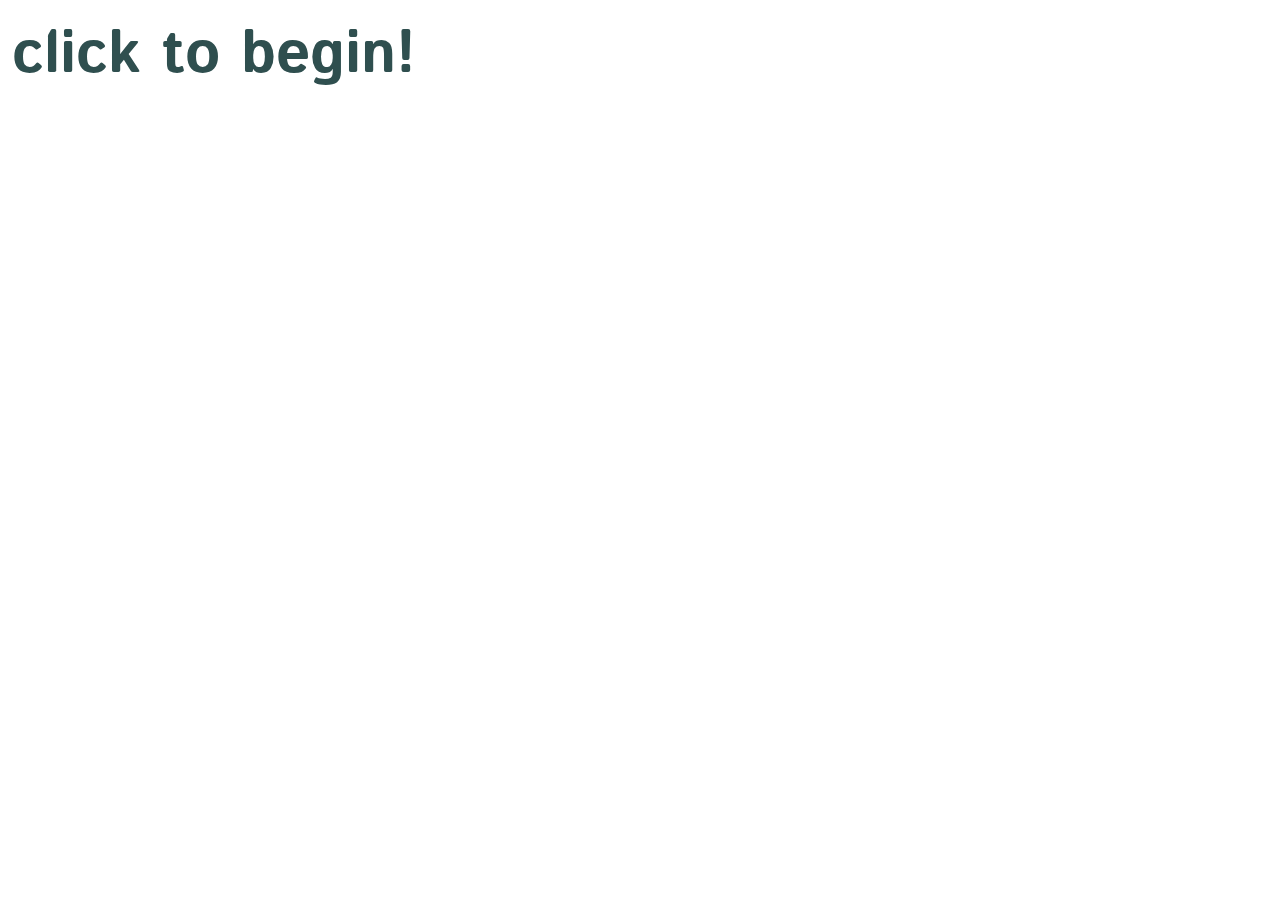
<file: template/program_run.html>
<html>
  <head>
    <link type="text/css" rel="stylesheet" media="screen" href="/static/css/nwb-run.css"></link>
    <script type="text/javascript" src="/static/js/jquery-1.10.2.min.js"></script>
    <script type="text/javascript" src="/static/js/nwb-run.js"></script>
    <link href='https://fonts.googleapis.com/css?family=Istok+Web:700' rel='stylesheet' type='text/css'>
    <link href='https://fonts.googleapis.com/css?family=Droid+Sans+Mono' rel='stylesheet' type='text/css'>
    <script type="text/javascript">
      var program = {{ json|safe }};
    </script>
  </head>
  <body>
    <div id="content">
      <div class="clock">
        <div id="active">click to begin!</div>
        <div id="waste"></div>
      </div>
      <div id="stagelist">
        <div class="stage_template">
          <div class="stepclock"></div>
          <div class="stepinst"></div>
        </div>
      </div>
    </div>
  </body>
</html>
</file>
<file: static/css/nwb-run.css>
body {
    display: block;
    margin: 0px;
    padding: 0px;
    /* color: yellow; */
    /* background-color: darkslategrey; */
    /* font-family: "Droid Sans Mono"; */
    font-family: "Istok Web";
    font-weight: bold;
    overflow: hidden;
}

div.clock {
    color: darkslategrey;
    /* background-color: red; */
    font-size: 60px;
    padding: 12px;
    margin: 0px;
    height: 80px;
}

div#active {
    float: left;
}

div#waste {
    float: right;
    /* color: orange; */
}

.current {
    color: yellow;
    background-color: green;
    font-size: 60px;
    padding: 12px;
    margin: 0px;
    height: 160px;
}

.pending {
    /* color: orange; */
    /* background-color: darkslategrey; */
    font-size: 60px;
    padding: 12px;
    margin: 0px;
    height: 160px;
    border-top: thick darkslategrey solid;
}

.stepclock {
    float: left;
    font-size: 150%;
    width: 30%;
}

.stepinst {
    float: left;
}

.stage_template {
    display: none;
}

div#stagelist {
    overflow: auto;
}

.warning {
    background-color: blue;
}
</file>
